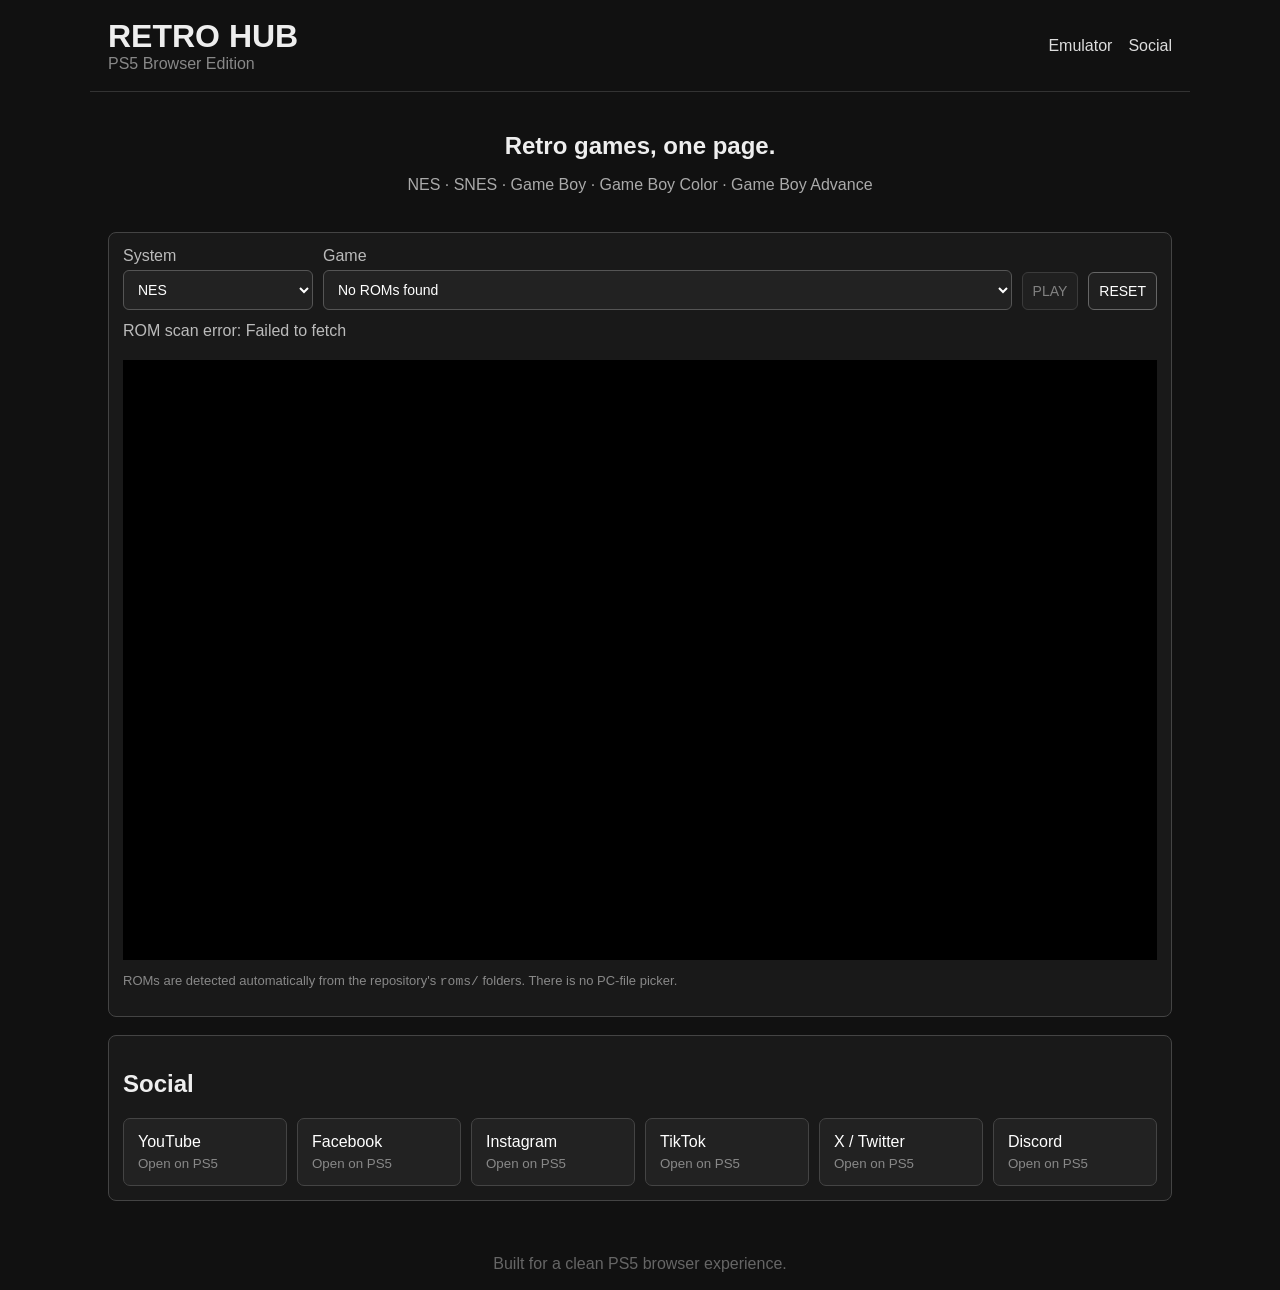
<file: index.html>
<!doctype html>
<html lang="en">
<head>
<meta charset="utf-8">
<meta name="viewport" content="width=device-width,initial-scale=1">
<title>Retro Hub — PS5 Browser</title>
<link rel="stylesheet" href="style.css">
</head>
<body>
<header class="top">
  <div><h1>RETRO HUB</h1><span>PS5 Browser Edition</span></div>
  <nav><a href="#emulator">Emulator</a><a href="#social">Social</a></nav>
</header>
<main>
<section class="hero">
  <h2>Retro games, one page.</h2>
  <p>NES · SNES · Game Boy · Game Boy Color · Game Boy Advance</p>
</section>
<section id="emulator" class="panel">
  <div class="toolbar">
    <label>System
      <select id="system">
        <option value="nes">NES</option>
        <option value="snes">SNES</option>
        <option value="gb">Game Boy</option>
        <option value="gbc">Game Boy Color</option>
        <option value="gba">Game Boy Advance</option>
      </select>
    </label>
    <label class="game-label">Game
      <select id="game-select"><option value="">Loading ROMs…</option></select>
    </label>
    <button id="launch" disabled>PLAY</button>
    <button id="reset" class="secondary">RESET</button>
  </div>
  <div id="status">Scanning the GitHub repository for ROMs…</div>
  <div id="game-screen"><div id="game"></div></div>
  <p class="note">ROMs are detected automatically from the repository's <code>roms/</code> folders. There is no PC-file picker.</p>
</section>
<section id="social" class="panel"><h2>Social</h2><div class="social-grid" id="socialGrid"></div></section>
</main>
<footer>Built for a clean PS5 browser experience.</footer>
<script src="app.js?v=20260828-4"></script>
</body>
</html>
</file>
<file: style.css>
*{box-sizing:border-box}html,body{margin:0;padding:0;background:#111;color:#eee;font-family:Arial,sans-serif;min-height:100%}body{min-height:100vh}.app,main{max-width:1100px;margin:auto;padding:18px}.top{max-width:1100px;margin:auto;padding:18px;display:flex;justify-content:space-between;align-items:center;border-bottom:1px solid #333}.top h1{margin:0}.top span{color:#888}.top nav{display:flex;gap:16px}.top a{color:#ddd;text-decoration:none}.hero{text-align:center;padding:22px 0}.hero h2{margin:0 0 8px}.hero p{color:#aaa}.panel{background:#191919;border:1px solid #444;padding:14px;border-radius:8px;margin-bottom:18px}.toolbar{display:flex;gap:10px;align-items:end;flex-wrap:wrap}.toolbar label{display:flex;flex-direction:column;gap:5px;color:#bbb}.toolbar select,.toolbar button{padding:10px;border-radius:6px;font-size:14px}.toolbar select{background:#222;color:#fff;border:1px solid #555;min-width:190px}.game-label{flex:1}.game-label select{width:100%}button{background:#292929;color:#fff;border:1px solid #666;cursor:pointer}button:hover:not(:disabled){background:#383838}button:disabled{opacity:.45;cursor:not-allowed}.secondary{background:#202020}#status{color:#bbb;min-height:24px;padding:12px 0}.screen,#game-screen{background:#000;margin-top:8px;width:100%;min-height:480px;position:relative;overflow:hidden}#game{width:100%;height:calc(100vh - 300px);min-height:480px;position:relative}.note{color:#888;font-size:13px}.social-grid{display:grid;grid-template-columns:repeat(auto-fit,minmax(140px,1fr));gap:10px}.social-card{background:#222;border:1px solid #444;border-radius:7px;padding:14px;color:#fff;text-decoration:none}.social-card small{display:block;color:#888;margin-top:5px}footer{text-align:center;color:#666;padding:18px}@media(max-width:700px){.top{padding:10px}.top nav{display:none}main{padding:8px}.hero h2{font-size:22px}.toolbar{align-items:stretch}.toolbar label,.game-label,.toolbar select{width:100%}#game{min-height:400px;height:calc(100vh - 340px)}}
</file>
